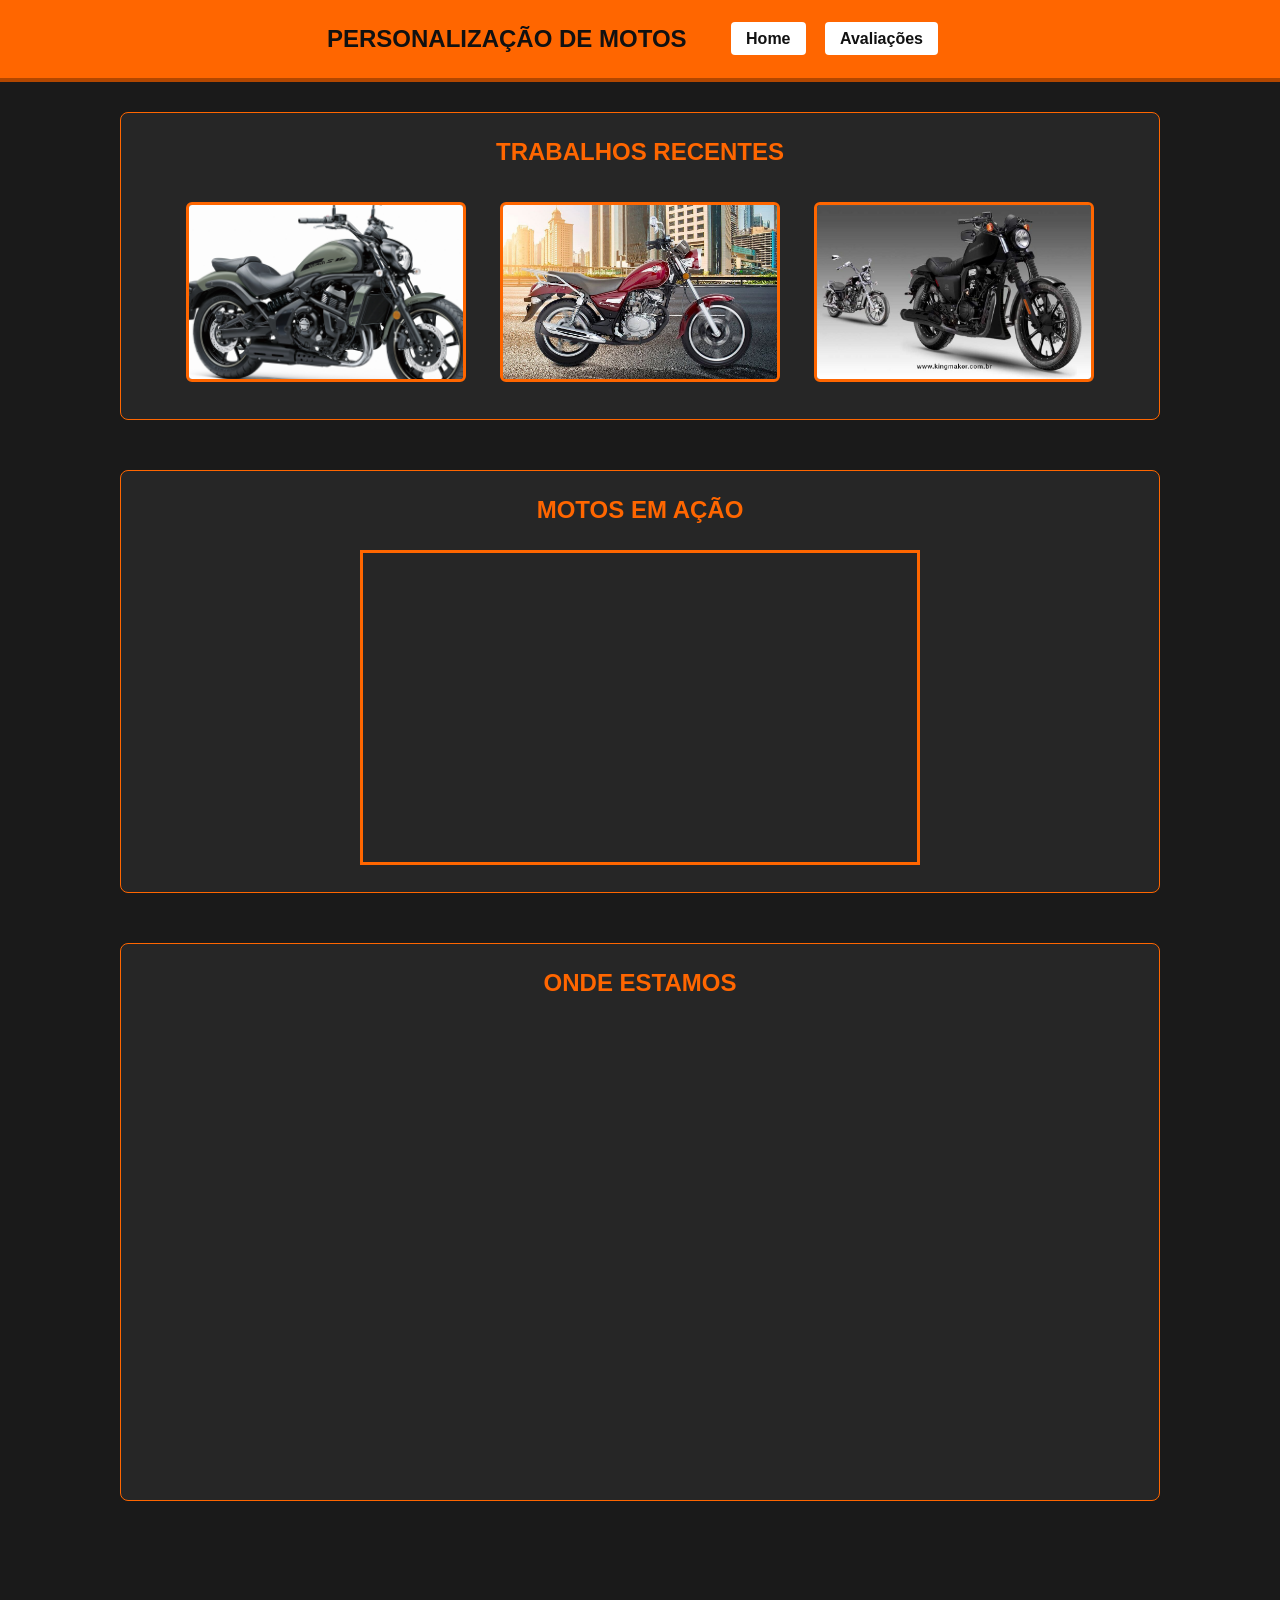
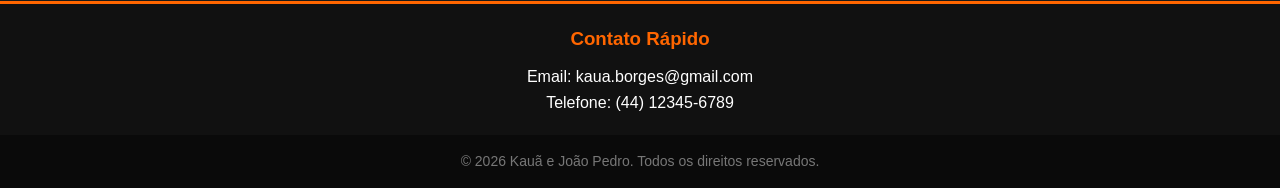
<file: motos_personalizadas/index.html>
<!DOCTYPE html>
<html lang="pt-BR">
<head>
    <meta charset="UTF-8">
    <meta name="viewport" content="width=device-width, initial-scale=1.0">
    <title>Personalização de Motos | Oficial</title>
    <!-- Esta linha abaixo conecta o HTML com o CSS. Deixe os dois arquivos na mesma pasta. -->
    <link rel="stylesheet" href="style.css">
</head>
<body>

    <!-- Cabeçalho com o novo nome -->
    <header>
        <h1 class="logo">Personalização de Motos</h1>
        <nav class="menu">
            <ul>
                <li><a href="index.html">Home</a></li>
                <li><a href="Rate.html">Avaliações</a></li>
            </ul>
        </nav>
    </header>

    <!-- Conteúdo Principal -->
    <main>
        
        <!-- Seção de Fotos das Motos -->
        <section id="galeria">
            <h2>Trabalhos Recentes</h2>
            <article class="container-fotos">
                <!-- Imagens com links visuais temporários. Substitua pelo caminho das suas fotos -->
                <div class="foto-moto">
                    <img src="moto1.jpg" alt="Moto customizada 1">
                </div>
                <div class="foto-moto">
                    <img src="moto2.jpg" alt="Moto customizada 2">
                </div>
                <div class="foto-moto">
                    <img src="moto3.jpg" alt="Moto customizada 3">
                </div>
            </article>
        </section>

        <!-- Seção de Vídeo -->
        <section id="midia">
            <h2>Motos em Ação</h2>
            <article class="container-video">
                <iframe width="560" height="315" src="https://www.youtube.com/embed/OInjSPrRKyk?si=XHkUjoffZugaskLu&amp;start=1" title="YouTube video player" frameborder="0" allow="accelerometer; autoplay; clipboard-write; encrypted-media; gyroscope; picture-in-picture; web-share" referrerpolicy="strict-origin-when-cross-origin" allowfullscreen></iframe>
            </article>
        </section>

        <!-- Seção de Localização -->
        <section id="visite">
            <h2>Onde Estamos</h2>
            <article class="container-mapa">
                <iframe src="https://www.google.com/maps/embed?pb=!1m18!1m12!1m3!1d3703943.656161078!2d-55.65193093749997!3d-24.96160699999998!2m3!1f0!2f0!3f0!3m2!1i1024!2i768!4f13.1!3m3!1m2!1s0x94ecd129da8a63bf%3A0xfbbd9bf3367fafc!2sGP1%20Motos%20Kawasaki%20Maring%C3%A1!5e0!3m2!1spt-BR!2sbr!4v1783295513069!5m2!1spt-BR!2sbr" width="600" height="450" style="border:0;" allowfullscreen="" loading="lazy" referrerpolicy="strict-origin-when-cross-origin"></iframe>
            </article>
        </section>

    </main>

    <!-- Barra Lateral -->
    <aside>
        <h3>Contato Rápido</h3>
        <p>Email: kaua.borges@gmail.com</p>
        <p>Telefone: (44) 12345-6789</p>
    </aside>

    <!-- Rodapé -->
    <footer>
        <p>&copy; 2026 Kauã e João Pedro. Todos os direitos reservados.</p>
    </footer>

</body>
</html>
</file>
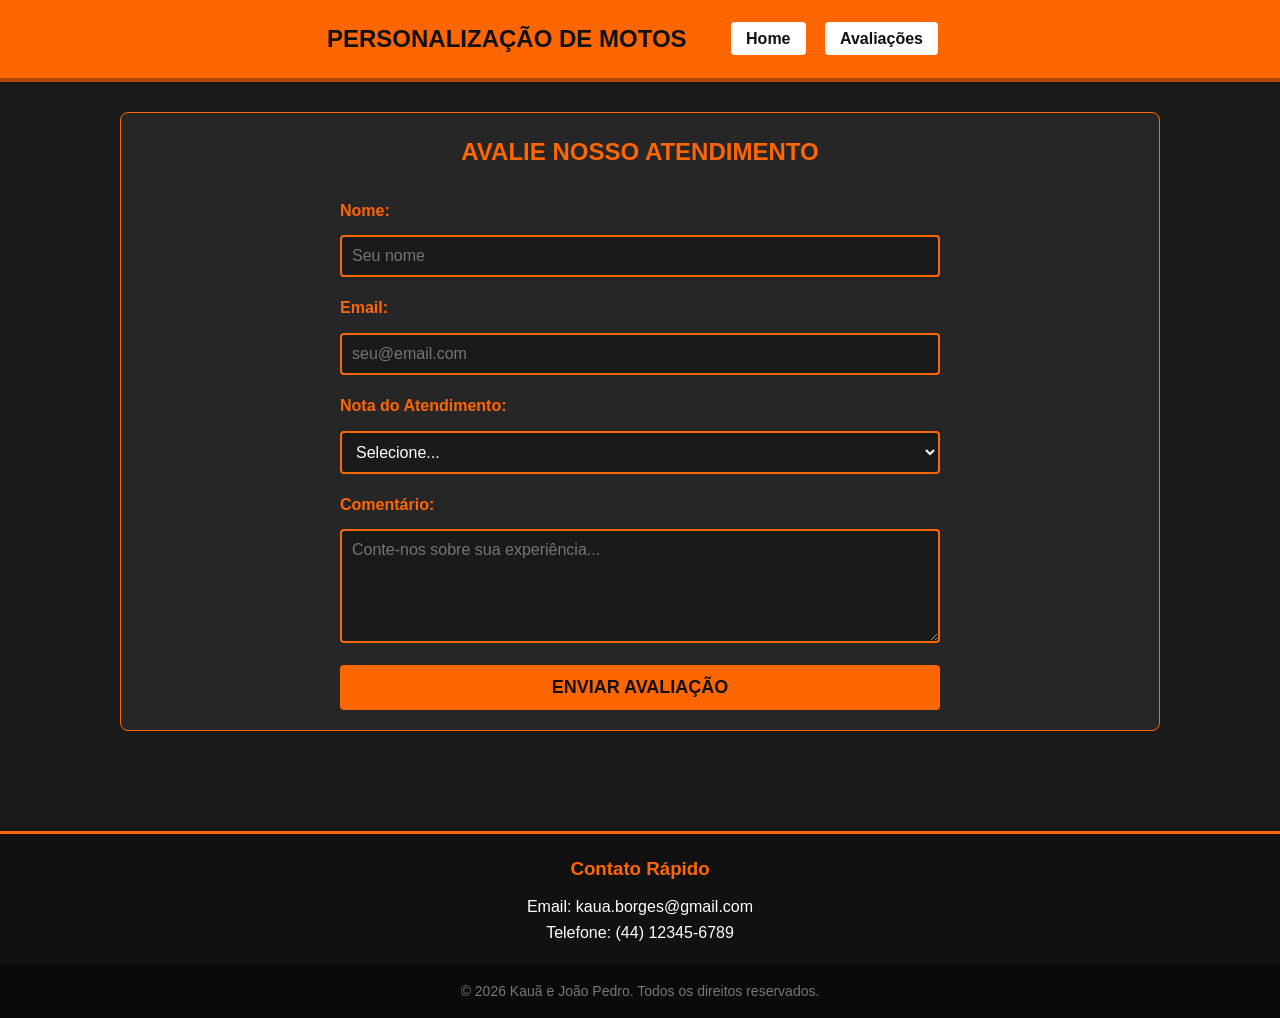
<file: motos_personalizadas/Rate.html>
<!DOCTYPE html>
<html lang="pt-BR">
<head>
    <meta charset="UTF-8">
    <meta name="viewport" content="width=device-width, initial-scale=1.0">
    <title>Avaliação de Atendimento | Personalização de Motos</title>
    <link rel="stylesheet" href="style.css">
</head>
<body>

    <header>
        <h1 class="logo">Personalização de Motos</h1>
        <nav class="menu">
            <ul>
                <li><a href="index.html">Home</a></li>
                <li><a href="Rate.html">Avaliações</a></li>
            </ul>
        </nav>
    </header>

    <main>
        <section id="form-avaliacao">
            <h2>Avalie Nosso Atendimento</h2>
            <form action="#" method="post" class="form-avaliacao">
                <label for="nome">Nome:</label>
                <input type="text" id="nome" name="nome" placeholder="Seu nome" required>

                <label for="email">Email:</label>
                <input type="email" id="email" name="email" placeholder="seu@email.com" required>

                <label for="nota">Nota do Atendimento:</label>
                <select id="nota" name="nota" required>
                    <option value="">Selecione...</option>
                    <option value="5">5 - Excelente</option>
                    <option value="4">4 - Bom</option>
                    <option value="3">3 - Regular</option>
                    <option value="2">2 - Ruim</option>
                    <option value="1">1 - Péssimo</option>
                </select>

                <label for="mensagem">Comentário:</label>
                <textarea id="mensagem" name="mensagem" rows="5" placeholder="Conte-nos sobre sua experiência..." required></textarea>

                <button type="submit">Enviar Avaliação</button>
            </form>
        </section>
    </main>

    <aside>
        <h3>Contato Rápido</h3>
        <p>Email: kaua.borges@gmail.com</p>
        <p>Telefone: (44) 12345-6789</p>
    </aside>

    <footer>
        <p>&copy; 2026 Kauã e João Pedro. Todos os direitos reservados.</p>
    </footer>

</body>
</html>
</file>
<file: motos_personalizadas/style.css>
/* Configurações Gerais de Reset */
* {
    margin: 0;
    padding: 0;
    box-sizing: border-box;
    font-family: Arial, Helvetica, sans-serif;
}

/* Fundo Geral da Página */
body {
    background-color: #1a1a1a; /* Preto/Cinza bem escuro para destacar o Laranja */
    color: #ffffff; /* Texto branco */
    line-height: 1.6;
}

/* Cabeçalho com Alinhamento Inline-Block */
header {
    background-color: #FF6600; /* Laranja Vibrante */
    padding: 20px;
    text-align: center; /* Centraliza o bloco do cabeçalho */
    border-bottom: 4px solid #b34700; /* Linha inferior laranja escura */
}

/* Transformando o Título e a Navegação em blocos na mesma linha */
header .logo {
    display: inline-block;
    color: #111111; /* Letras escuras para contraste no fundo laranja */
    font-size: 24px;
    text-transform: uppercase;
    vertical-align: middle;
    margin-right: 40px; /* Espaço entre o título e as opções */
}

header .menu {
    display: inline-block;
    vertical-align: middle;
}

header .menu ul {
    list-style: none;
}

/* Itens do Menu também em inline-block */
header .menu ul li {
    display: inline-block;
    margin-right: 15px;
}

header .menu ul li a {
    color: #111111;
    text-decoration: none;
    font-weight: bold;
    background-color: #ffffff; /* Botões brancos para contraste */
    padding: 8px 15px;
    border-radius: 4px;
}

header .menu ul li a:hover {
    background-color: #111111;
    color: #FF6600; /* Inverte as cores ao passar o mouse */
}

/* Área de Conteúdo */
main {
    padding: 30px;
    max-width: 1100px;
    margin: 0 auto;
}

section {
    margin-bottom: 50px;
    background-color: #262626; /* Fundo cinza para as seções */
    padding: 20px;
    border-radius: 8px;
    border: 1px solid #FF6600; /* Borda laranja nas seções */
}

h2 {
    color: #FF6600; /* Títulos das seções em Laranja */
    margin-bottom: 20px;
    text-align: center;
    text-transform: uppercase;
}

/* Alinhando as 3 Fotos Lado a Lado usando Inline-Block */
.container-fotos {
    text-align: center; /* Centraliza as fotos na seção */
}

.foto-moto {
    display: inline-block;
    margin: 10px 15px; /* Controla o espaçamento entre elas */
    vertical-align: top;
}

.foto-moto img {
    border: 3px solid #FF6600;
    border-radius: 6px;
    width: 280px;
    height: 180px;
    object-fit: cover;
}

/* Centralização de Mídias (Vídeo e Mapa) */
.container-video, .container-mapa {
    text-align: center;
}

iframe {
    border: 3px solid #FF6600;
    max-width: 100%;
}

/* Barra Lateral (Aside) */
aside {
    background-color: #111111;
    border-top: 3px solid #FF6600;
    padding: 20px;
    text-align: center;
    margin-top: 20px;
}

aside h3 {
    color: #FF6600;
    margin-bottom: 10px;
}

/* Formulário de Avaliação */
.form-avaliacao {
    max-width: 600px;
    margin: 0 auto;
    display: flex;
    flex-direction: column;
    gap: 12px;
}

.form-avaliacao label {
    color: #FF6600;
    font-weight: bold;
    margin-top: 6px;
}

.form-avaliacao input,
.form-avaliacao select,
.form-avaliacao textarea {
    padding: 10px;
    border: 2px solid #FF6600;
    border-radius: 4px;
    background-color: #1a1a1a;
    color: #ffffff;
    font-size: 16px;
    width: 100%;
}

.form-avaliacao input:focus,
.form-avaliacao select:focus,
.form-avaliacao textarea:focus {
    outline: none;
    border-color: #ff944d;
    background-color: #262626;
}

.form-avaliacao button {
    background-color: #FF6600;
    color: #111111;
    border: none;
    padding: 12px 20px;
    font-size: 18px;
    font-weight: bold;
    border-radius: 4px;
    cursor: pointer;
    text-transform: uppercase;
    margin-top: 10px;
}

.form-avaliacao button:hover {
    background-color: #b34700;
    color: #ffffff;
}

/* Rodapé */
footer {
    background-color: #0a0a0a;
    color: #777777;
    text-align: center;
    padding: 15px;
    font-size: 14px;
}
</file>
